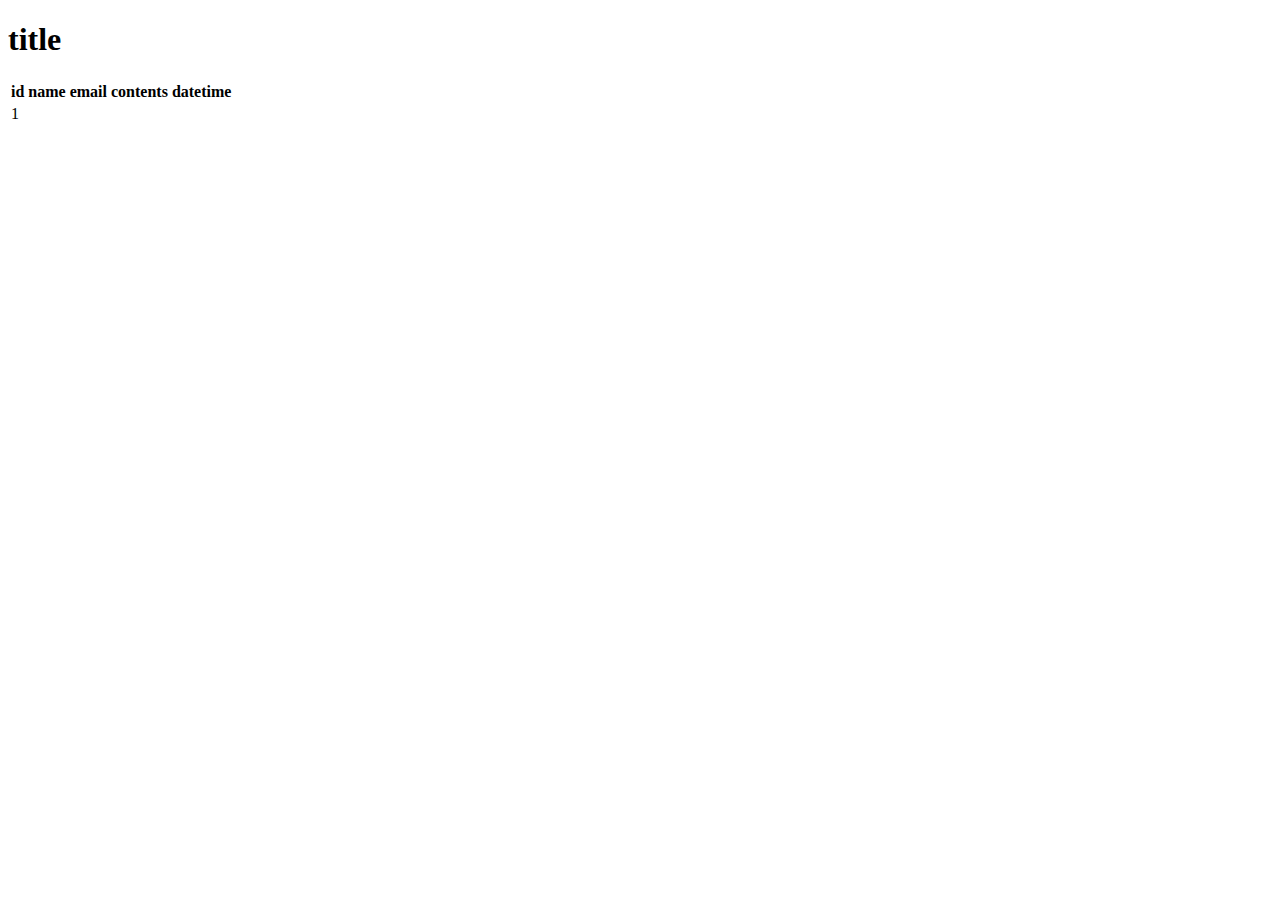
<file: src/main/resources/templates/inquiry/index.html>
<!DOCTYPE html>
<html xmlns:th="http://www.thymeleaf.org"><head>
<meta charset="UTF-8">
<title th:text="${title}">Insert title here</title>
</head>
<body>
<h1 th:text="${title}">title</h1>
<table>
	<tbody><tr>
		<th>id</th><th>name</th><th>email</th><th>contents</th><th>datetime</th>
	</tr>
	<tr th:each="inquiry : ${inquiryList}">
		<td th:text="${inquiry.id}">1</td>
		<td th:text="${inquiry.name}"></td>
		<td th:text="${inquiry.email}"></td>
		<td th:text="${inquiry.contents}"></td>
		<td th:text="${inquiry.created}"></td>
	</tr>
</tbody></table>

</body></html>
</file>
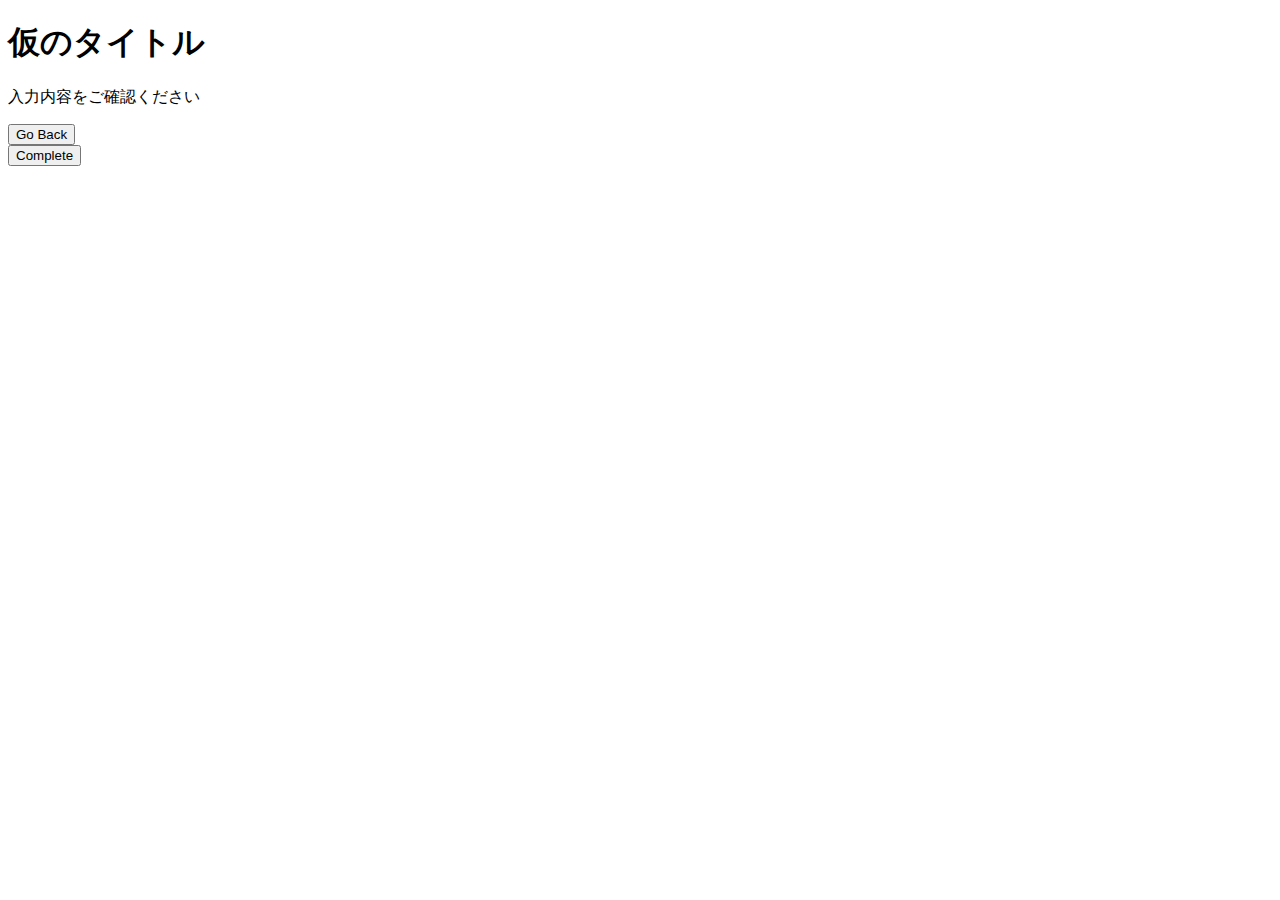
<file: src/main/resources/templates/confirm.html>
<!DOCTYPE html>
<html xmlns:th="http://www.thymeleaf.org"><head>
<meta charset="UTF-8">
<title th:text="${title}">Insert title here</title>
</head>
<body>
<h1 th:text="${title}">仮のタイトル</h1>
<p>入力内容をご確認ください</p>
<p th:text="${inquiryForm.name}"></p>
<div th:object="${inquiryForm}">
<p th:text="*{name}"></p>
<p th:text="*{email}"></p>
<p th:text="*{contents}"></p>
<form method="post" action="#" th:action="@{/inquiry/form}">
	<input type="hidden" name="name" th:value="*{name}">
	<input type="hidden" name="email" th:value="*{email}">
	<input type="hidden" name="contents" th:value="*{contents}">
	<input type="submit" value="Go Back">
</form>
<form method="post" action="#" th:action="@{/inquiry/complete}">
	<input type="hidden" name="name" th:value="*{name}">
	<input type="hidden" name="email" th:value="*{email}">
	<input type="hidden" name="contents" th:value="*{contents}">
	<input type="submit" value="Complete">
</form>
</div>

</body></html>
</file>
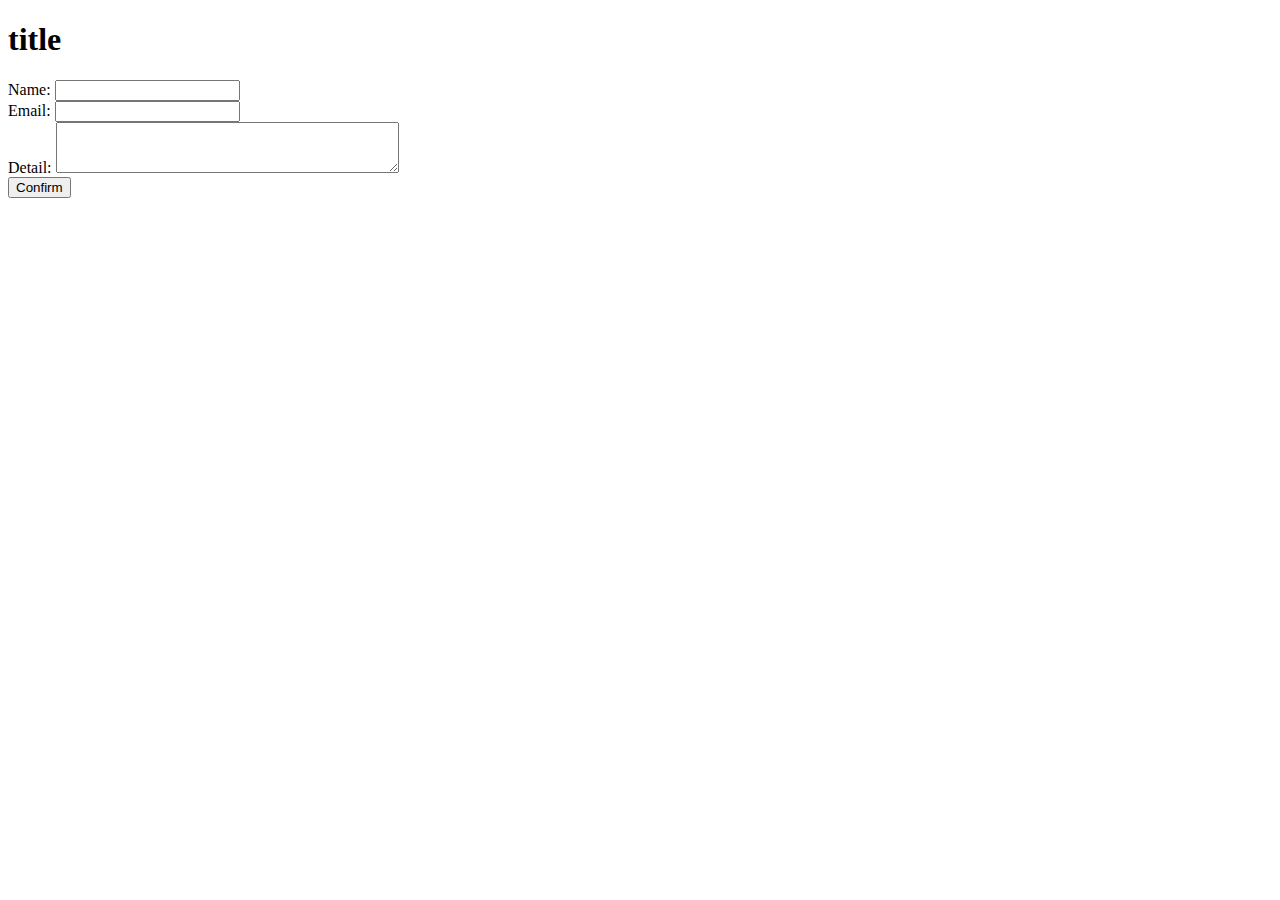
<file: src/main/resources/templates/form.html>
<!DOCTYPE html>
<html xmlns:th="http://www.thymeleaf.org"><head>
<meta charset="UTF-8">
<title th:text="${title}">Insert title here</title>
</head>
<body>
<h1 th:text="${title}">title</h1>
<form method="post" action="#" th:action="@{/inquiry/confirm}" th:object="${inquiryForm}">
	<label for="name">Name:</label>
	<input id="name" name="name" type="text" th:text="*{name}"><br>
	<div th:if="${#fields.hasErrors('name')}" th:errors="*{name}"></div>
	<div th:if="${#fields.hasErrors('name')}" th:errors="*{name}"></div>
	<label for="email">Email:</label>
	<input id="email" name="email" type="text" th:text="*{email}"><br>
	<div th:if="${#fields.hasErrors('email')}" th:errors="*{email}"></div>
	<div th:if="${#fields.hasErrors('email')}" th:errors="*{email}"></div>
	<label for="contents">Detail:</label>
	<textarea name="contents" id="contents" rows="3" cols="40" th:field="*{contents}"></textarea><br>
	<div th:if="${#fields.hasErrors('contents')}" th:errors="*{contents}"></div>
	<div th:if="${#fields.hasErrors('contents')}" th:errors="*{contents}"></div>
	<input type="submit" value="Confirm">
</form>

</body></html>
</file>
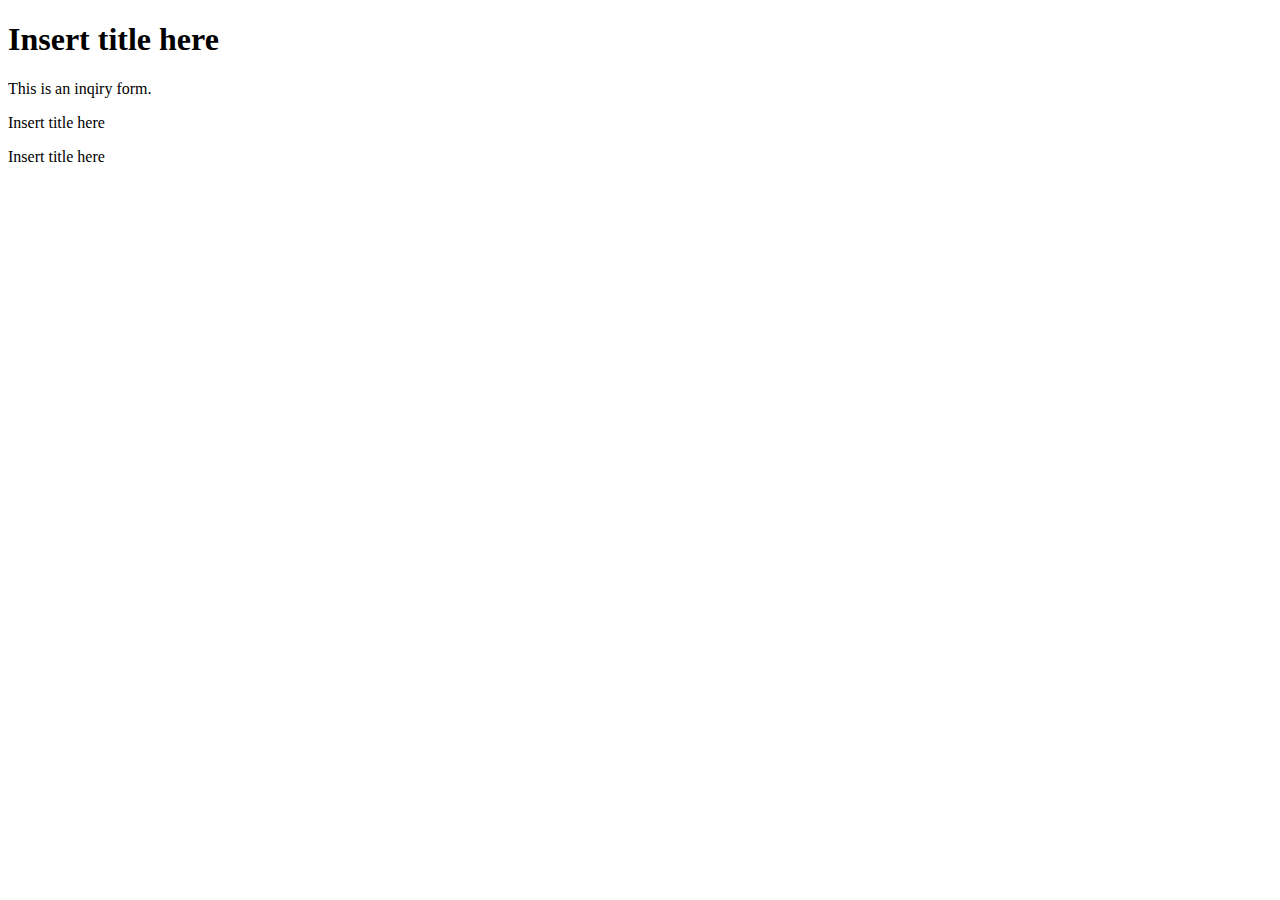
<file: src/main/resources/templates/test.html>
<!DOCTYPE html>
<html xmlns:th="http://www.thymeleaf.org">
<head>
<meta charset="UTF-8">
<title th:text="${title}">Insert title here</title>
</head>
<body>
<h1 th:text="${title}">Insert title here</h1>
<p>This is an inqiry form.</p>
<p th:text="${name}">Insert title here</p>
<p th:text="${email}">Insert title here</p> 
<!-- These are links to use for next lessons -->
<!-- こちらは後で使用されるリンクです 
<p><a href="#" th:href="@{/inquiry}">Inquiry</a></p>
<p><a href="#" th:href="@{/survey}">Survey</a></p>
-->
</body>
</html>
</file>
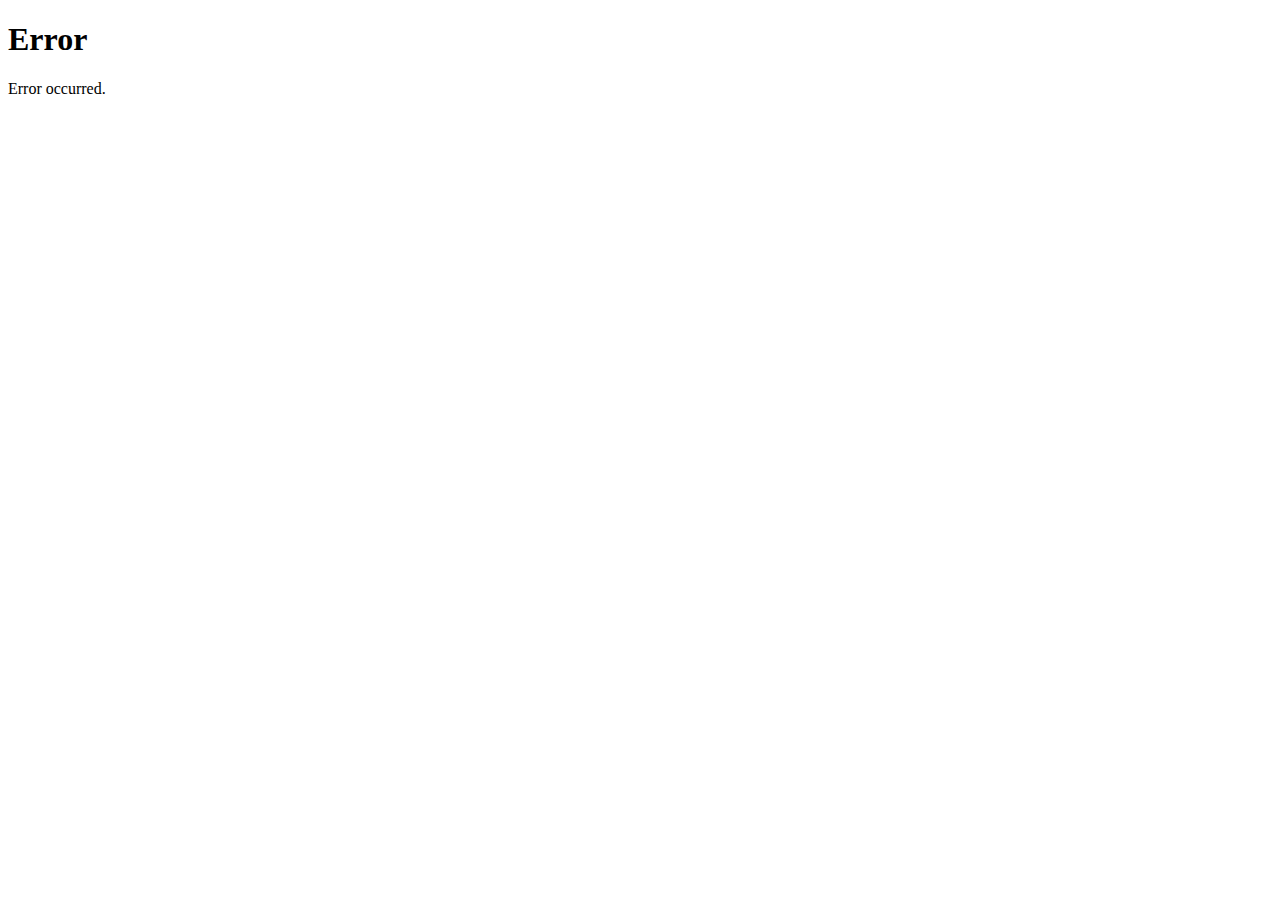
<file: src/main/resources/templates/error/CustomPage.html>
<!DOCTYPE html>
<html xmlns:th="http://www.thymeleaf.org">
<head>
<meta charset="UTF-8">
<title>Error</title>
</head>
<body>
<h1>Error</h1>
<p th:text="${message}">Error occurred.</p>
</body>
</html>
</file>
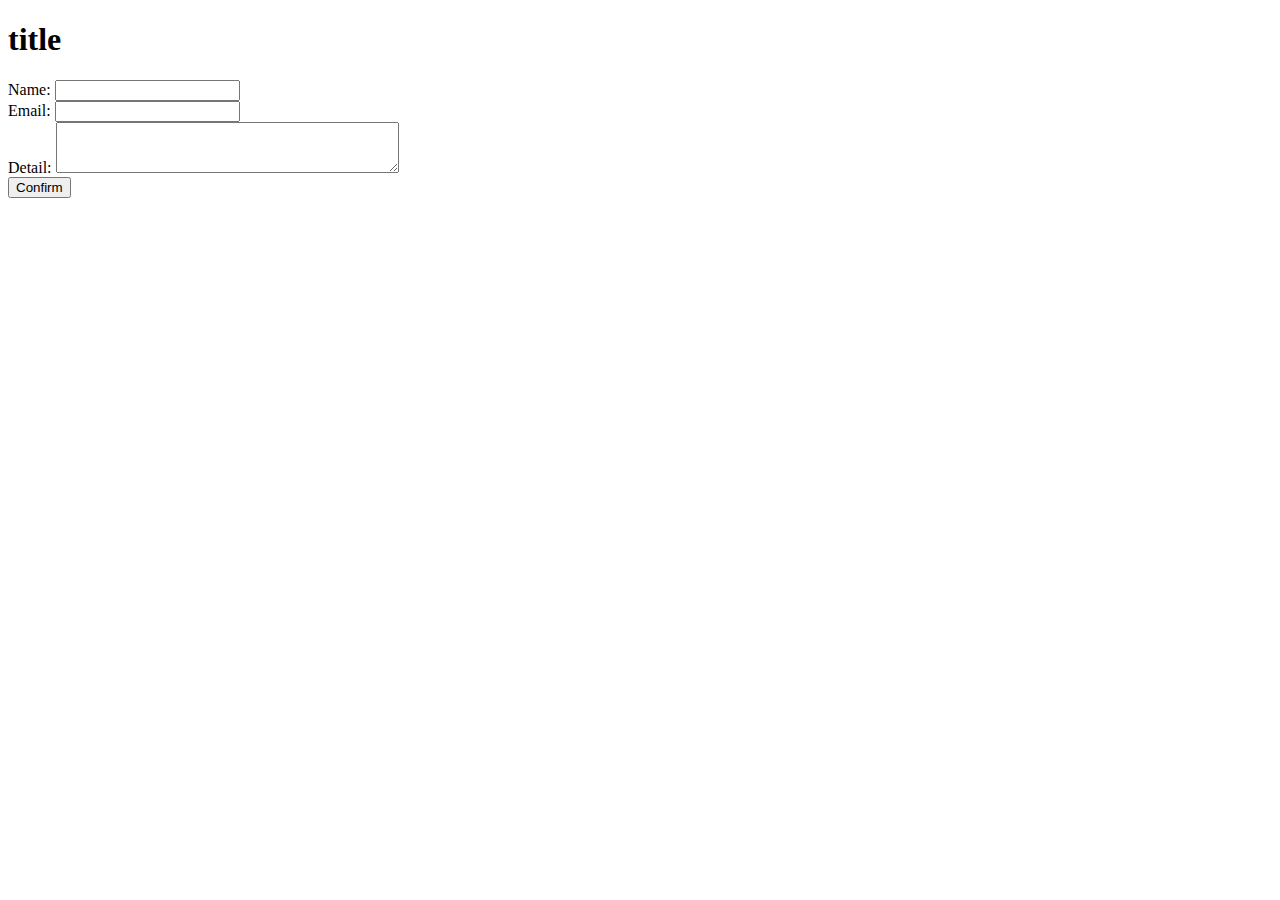
<file: src/main/resources/templates/inquiry/form.html>
<!DOCTYPE html>
<html xmlns:th="http://www.thymeleaf.org"><head>
<meta charset="UTF-8">
<title th:text="${title}">Insert title here</title>
</head>
<body>
<h1 th:text="${title}">title</h1>
<h2 th:text="${complete}"></h2>
<form method="post" action="#" th:action="@{/inquiry/confirm}" th:object="${inquiryForm}">
	<label for="name">Name:</label>
	<input id="name" name="name" type="text" th:text="*{name}"><br>
	<div th:if="${#fields.hasErrors('name')}" th:errors="*{name}"></div>
	<div th:if="${#fields.hasErrors('name')}" th:errors="*{name}"></div>
	<label for="email">Email:</label>
	<input id="email" name="email" type="text" th:text="*{email}"><br>
	<div th:if="${#fields.hasErrors('email')}" th:errors="*{email}"></div>
	<div th:if="${#fields.hasErrors('email')}" th:errors="*{email}"></div>
	<label for="contents">Detail:</label>
	<textarea name="contents" id="contents" rows="3" cols="40" th:field="*{contents}"></textarea><br>
	<div th:if="${#fields.hasErrors('contents')}" th:errors="*{contents}"></div>
	<div th:if="${#fields.hasErrors('contents')}" th:errors="*{contents}"></div>
	<input type="submit" value="Confirm">
</form>

</body></html>
</file>
